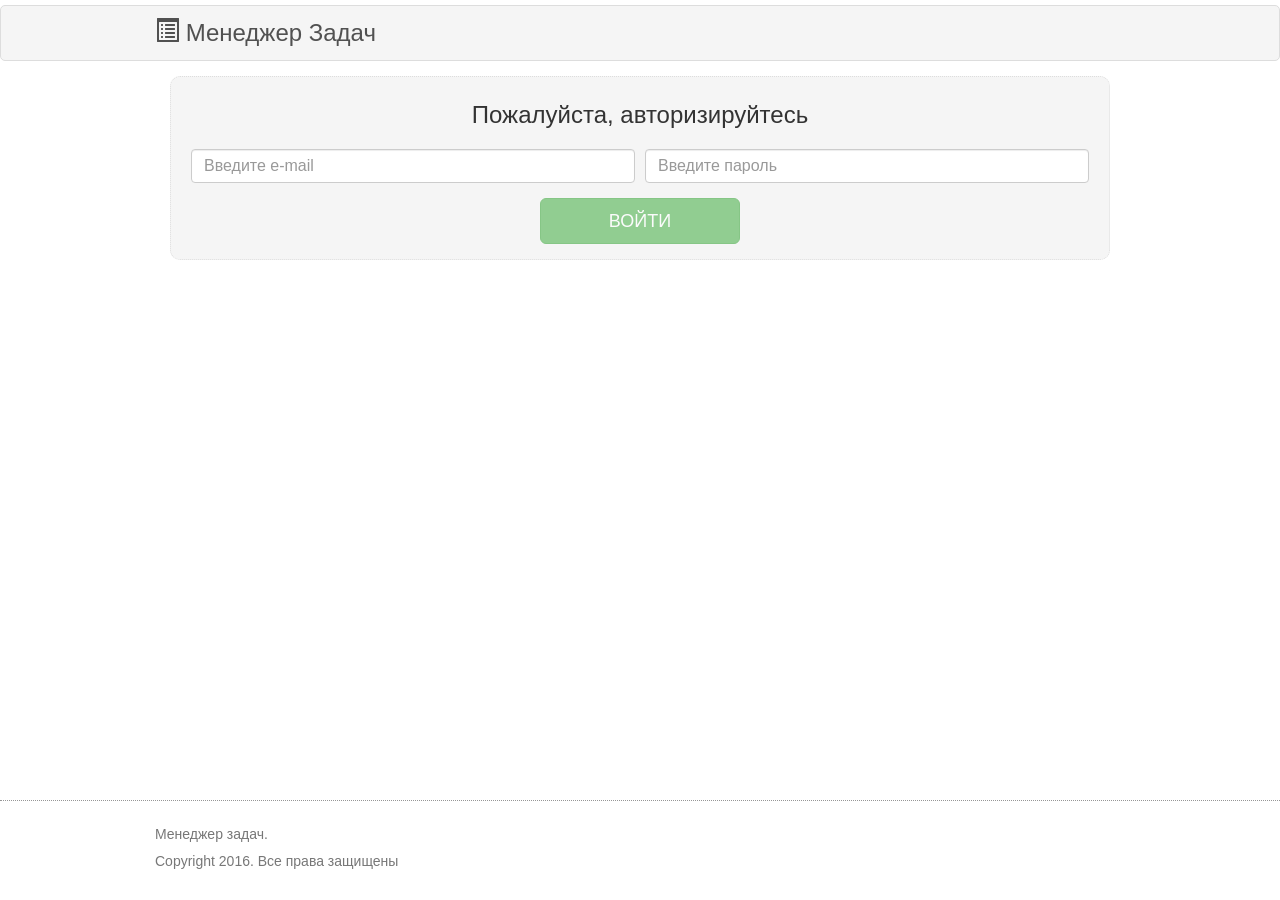
<file: taskManager/index.html>
<!DOCTYPE html>
<html lang="ru" ng-app="myApp">
<head>
    <meta charset="UTF-8">
    <meta name="viewport" content="width=device-width">
    <title>Менеджер задач</title>
    <script src="bower_components/angular/angular.js"></script>
    <script src="bower_components/angular-route/angular-route.js"></script>
    <script src="bower_components/jquery/dist/jquery.js"></script>
    <script src="bower_components/bootstrap-css/js/bootstrap.min.js"></script>
    <script src="bower_components/moment/moment.js"></script>
    <script src="bower_components/angularfire/dist/angularfire.js"></script>
    <script src="bower_components/firebase/firebase.js"></script>
    <link rel="stylesheet" href="bower_components/bootstrap-css/css/bootstrap.min.css">
    <link rel="stylesheet" href="css/styles.css">
    <link rel="stylesheet" href="css/calendar.css">
</head>
<body>
<div class="container-fluid" id="header" ng-controller="loginController as loginCtrl">
    <div class="container">
        <div class="row">
            <div class="col-sm-6 pull-left">
                <p class="pull-left" id="logo">
                    <span class="glyphicon glyphicon-list-alt"></span> Менеджер Задач</p>
            </div>
            <div class="col-sm-6 text-left" ng-show="currentUser.firstname" ng-cloak>
                <div class="pull-right" id="userinfo">
                    <span class="glyphicon glyphicon-user"></span>
                    Привет, {{currentUser.firstname}}
                    <a ng-click="loginCtrl.logout()">Выйти</a>
                </div>
            </div>
        </div>
    </div>
</div>
<div ng-view></div>
<div class="footer">
    <div class="container">
        <p class="text-muted">Менеджер задач.<br>Copyright 2016. Все права защищены</p>
    </div>
</div>
</body>
<script src="app.js"></script>
<script src="js/controllers/loginCtrl.js"></script>
<script src="js/services/authentication.js"></script>
<script src="js/controllers/userCtrl.js"></script>
<script src="js/controllers/taskCtrl.js"></script>
<script src="js/controllers/calendar.js"></script>
<script src="js/directives/common.js"></script>
</html>
</file>
<file: taskManager/css/styles.css>
html {
    position: relative;
    min-height: 100%;
}
body {
    margin-bottom: 140px;
}
label {
    margin: 0;
    font-weight: 400;
}
a {
    cursor: pointer;
    text-decoration: none;
}
a:hover {
    text-decoration: none;
}
ul {
    padding: 0;
}
h3 {
    margin: 10px 0 20px 0;
}
textarea {
    resize: none;
}
textarea .form-control {
    height: 200px;
}
.icon {
    color: #969696;
    size: 12px;
}
.label {
    font-size: 15px;
    width: 100px;
}
.label.label-default {
    background-color: #c5d5d3;
    margin-right: 10px;
    margin-top: 3px;
}
.main-menu {
    margin: 10px 0;
}
.main-menu a {
    font-size: 16px;
    margin: 8px 0;
}
.main-menu li {
    display: inline;
}
#main-menu {
    margin-left: -15px;
}
.container {
    max-width: 1000px;
}
.display-inline {
    display: inline;
}
.form {
    border-radius: 10px;
    border: 1px dotted #dddddd;
    padding: 15px;
    margin: 15px;
    background-color: #f5f5f5;
}
.btn-send button {
    width: 200px;
}
.buttons-group {
    text-align: center;
}
.buttons-group a {
    font-size: 16px;
    margin: 5px;
}
.userslist {
    padding: 15px;
    border-bottom: 1px dotted #dddddd;
}
.userslist:hover {
    background-color: #f5f5f5;
    border-radius: 10px;
}

.userslist a {
    font-size: 20px;
}
.userslist button {
    font-size: 20px;
}
.userslist p {
    padding-top: 5px;
}
.userslist > .icon {
    margin-top: 7px;
}
.form-control {
    font-size: 16px;
}
.collapsed-info {
    margin-top: 15px;
}
.navbar-toggle {
    margin-left: 15px;
}
.alert {
    text-align: center;
    font-size: 16px;
    padding: 5px;
}
.alert button {
    margin: 5px;
    width: 70px;
    font-size: 16px;
}
.description {
    font-size: 16px;
    color: #515151;
    background-color: #ffffff;
    padding: 10px;
    border-radius: 5px;
    border: 1px solid #c5d5d3;
}
.radio-list {
    margin: 10px 0;
    padding: 0 20px;
}
.radio-list h5 {
    font-size: 16px;
    color: #969696;
    margin: 0 0 10px 25px;
}
.radio-list h4 {
    margin: 0;
}
.text-muted {
    margin-bottom: 10px;
}
.form-control[disabled] {
    background-color: #ffffff;
}
.form .input-area {
    padding: 0 5px;
}
#header {
    margin-top: 5px;
    background-color: #f5f5f5;
    border-radius: 5px;
    border: solid 1px #dddddd;
    padding-top: 10px;
}
#logo {
    font-size: 24px;
    color: #515151;
    cursor: default;
}
#userinfo {
    margin: 7px 0;
    font-size: 16px;
}
#userinfo a {
    padding-left: 10px;
    color: #282828;
    text-decoration: underline;
}
#userinfo a:hover {
    text-decoration: none;
    cursor: pointer;
}
.navbar-default {
    background-color: #ffffff;
    border: none;
    margin-bottom: 0;
}
.navbar-default .navbar-collapse {
    border: none;
}
.float-content {
    float:left;
    margin-right: 5px;
}
.radio-input {
    position: static;
    margin: 10px 0 15px 0;
}
.input-group .input-text {
    background-color: #ffffff;
    font-size: 16px;
    padding: 6px 12px;
    border-radius: 4px;
    border: 1px solid #cccccc;
}
.info-default {
    background-color: #ffffff;
    padding: 6px 12px;
    border: 1px solid #cccccc;
    border-radius: 4px;
    color: #333333;
    display: inline-block;
    font-size: 20px;
    cursor: default;
}
.status-info {
    font-size: 12px;
    border-radius: 4px;
    color: #ffffff;
    padding: 3px;
    text-align: center;
    margin-right: 0;
    margin-top: 2px;
}

#userstatus {
    padding: 10px;
    font-size: 16px;
}
#userstatus p {
    margin-left: 20px;
    font-size: 14px;
    margin-top: -5px;
    color: #969696;
}
#error {
    margin: 15px;
}
.footer {
    height:100px;
    width:100%;
    position:absolute;
    bottom:0;
    border-top: 1px dotted #969696;
    padding: 20px;
}
.footer p {
    line-height: 27px;
}

@media (max-width: 768px) {
    .col-xs-12 {
        padding: 0;
        margin-bottom: 5px;
    }
    .list-title {
        margin-left: 10px;
    }
    .container-fluid>.navbar-header,
    .container-fluid>.navbar-collapse {
        margin-left: 0;
    }
}
</file>
<file: taskManager/css/calendar.css>
.date {
    background-color: #ffffff;
    border-radius: 10px;
    border: solid 1px #c5d5d3;
    float: left;
    font-size: 24px;
    padding: 15px 10px;
    margin: 0 0 15px 0;
}
.date h3 {
    font-size: 20px;
    padding: 0;
    margin: 0;
}
.calendar {
    text-align: center;
    vertical-align: middle;
}
.calendar p {
    font-size: 20px;
    color: #337ab7;
}
.calendarTask {
    font-size: 20px;
    color: #515151;
    background-color: #ffffff;
    border-radius: 10px;
    padding: 10px;
    margin: 5px -5px;
}
.arrows {
    display: inline;
    float: left;
    font-size: 20px;
    padding: 12px 0;
    color: #969696;
}
</file>
